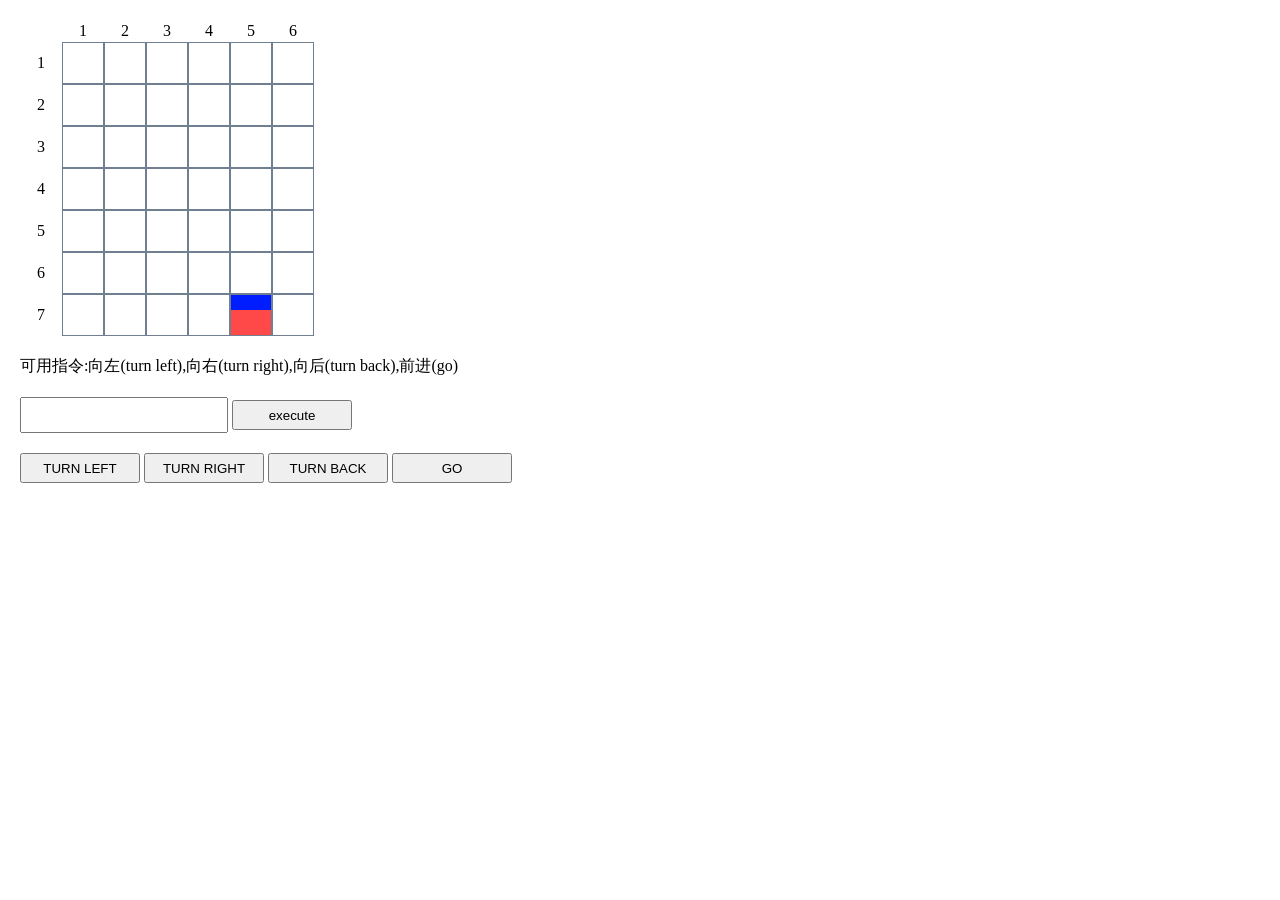
<file: index.html>
<!doctype html>
<html>
    <header>
        <meta charset="utf-8">
        <meta name="viewpoint" content="width=device-width;initial-sale=1">
        <meta name="keywords" content="IFE-task029">
        <meta http-equiv="X-UA-Compatible" content="IE=edge">
        <link rel="stylesheet" href="./css/style.css">
    </header>
    <body>
        <div id="Grid" class="container">
           
        </div>
        <div class="container">
            <p>可用指令:向左(turn left),向右(turn right),向后(turn back),前进(go)</p>
        </div>
        <div class="container">
            <input id="order" class="order" type="text" />
            <input id="execute" class="btn" type="button" value="execute" />
        </div>
        <div class="container">
            <input id="tl" class="btn" type="button" value="TURN LEFT" />
            <input id="tr" class="btn" type="button" value="TURN RIGHT" />
            <input id="tb" class="btn" type="button" value="TURN BACK" />
            <input id="go" class="btn" type="button" value="GO" />
        </div>
    </body>
    <script src="./js/build.js"></script>
</html>
</file>
<file: css/style.css>
body,html,div{
    padding:0px;
    margin:0px;
}
.container{
    width:auto;
    height:auto;
    position:relative;
    margin:20px;
}

.box{
    width:40px;
    height:40px;
    border:1px #708090 solid;
    display: table-cell;
}

.box-bord{
    width:40px;
    height:20px;
    border:1px #FFF solid;
    display: table-cell;
    text-align: center;
    vertical-align: middle;
}

.up{
    width: 40px;
    height: 15px;
    background-color: #001DFF;
}

.down{
    width: 40px;
    height: 15px;
    margin-top: 25px;
    background-color: #001DFF;
}

.left{
    width: 15px;
    height: 40px;
    background-color: #001DFF;
}

.right{
    width: 15px;
    height: 40px;
    margin-left:25px;
    background-color: #001DFF;
}
.order{
    width:200px;
    height:30px
}
.btn{
    width:120px;
    height:30px
}
</file>
